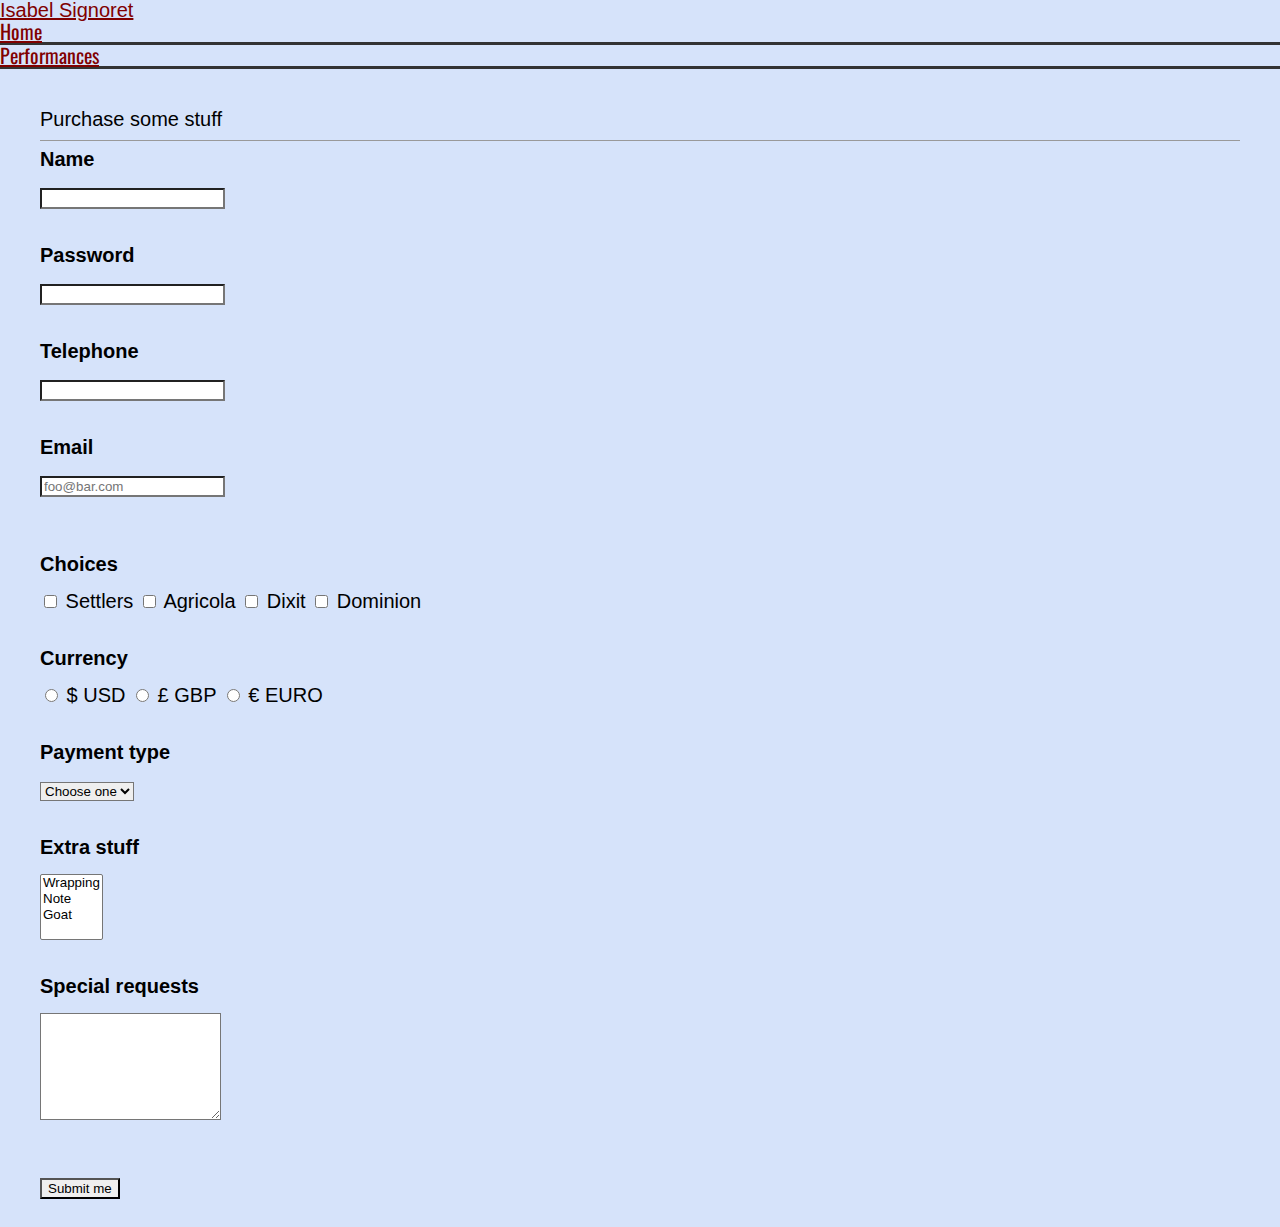
<file: performances.html>
<!doctype html>
<html>
<head>
    <title>Isabel Signoret || Performance History</title>
    <meta charset="utf-8">
    <meta name="viewport" content="width=device-width, initial-scale=1.0">
    <link rel="stylesheet" type="text/css" href="/css/screen.css" media="all">
    <link rel="stylesheet" href="http://yui.yahooapis.com/pure/0.5.0/pure-min.css">
    <link href='http://fonts.googleapis.com/css?family=Oswald:400,700|Roboto:400,700,700italic,500' rel='stylesheet' type='text/css'>
</head>

<body class="home">

<div class="pure-menu pure-menu-open pure-menu-horizontal">
    <a href="#" class="pure-menu-heading">Isabel Signoret</a>

    <ul class="nav">
        <li class="home"><a href="/">Home</a></li>
        <li class="performances"><a href="#">Performances</a></li>
    </ul>
</div>

<section class="purchase-form">
    <h2>Purchase some stuff</h2>
    <form action="" class="pure-form pure-g">
        <div class="pure-u-1-4 label-col">Name</div>
        <div class="pure-u-3-4">
            <input type="text" class="pure-input-1" required tabindex="3">
        </div>

        <div class="pure-u-1-4 label-col">Password</div>
        <div class="pure-u-3-4">
            <input type="password" class="pure-input-1" required tabindex="1">
        </div>

        <div class="pure-u-1-4 label-col">Telephone</div>
        <div class="pure-u-3-4">
            <input type="tel" class="pure-input-1" tabindex="4">
        </div>

        <div class="pure-u-1-4 label-col">Email</div>
        <div class="pure-u-3-4">
            <input type="email" class="pure-input-1" placeholder="foo@bar.com">
            <div class="help">
                Emails have an @ sign in the middle.
            </div>
        </div>

        <div class="pure-u-1-4 label-col">Choices</div>
        <div class="pure-u-3-4">
            <div class="pure-g choices">
                <label class="pure-u-1-4">
                    <input type="checkbox" name="settlers">
                    Settlers
                </label>
                <label class="pure-u-1-4">
                    <input type="checkbox">
                    Agricola
                </label>
                <label class="pure-u-1-4">
                    <input type="checkbox">
                    Dixit
                </label>
                <label class="pure-u-1-4">
                    <input type="checkbox">
                    Dominion
                </label>
            </div>
        </div>
        <div class="pure-u-1-4 label-col">Currency</div>
        <div class="pure-u-3-4">
            <div class="pure-g currency">
                <label class="pure-u-1-4">
                    <input type="radio" name="currency-choice" value="usd">
                    $ USD
                </label>
                <label class="pure-u-1-4">
                    <input type="radio" name="currency-choice" value="gbp">
                    £ GBP
                </label>
                <label class="pure-u-1-4">
                    <input type="radio" name="currency-choice" value="euro">
                    € EURO
                </label>
            </div>
        </div>
        <div class="pure-u-1-4 label-col">Payment type</div>
        <div class="pure-u-3-4">
            <select name="" id="">
                <option value="">Choose one</option>
                <option value="amex">Amex</option>
            </select>
        </div>
        <div class="pure-u-1-4 label-col">Extra stuff</div>
        <div class="pure-u-3-4">
            <select name="" id="" multiple>
                <option value="amex">Wrapping</option>
                <option value="amex">Note</option>
                <option value="amex">Goat</option>
            </select>
        </div>
        <div class="pure-u-1-4 label-col">Special requests</div>
        <div class="pure-u-3-4">
            <textarea class="pure-input-1"></textarea>
        </div>
        <div class="pure-u-1-4 label-col"></div>
        <div class="pure-u-3-4">
            <button type="submit" class="pure-button pure-button-primary">Submit me</button>
        </div>

    </form>
</section>


</body>
</html>
</file>
<file: css/screen.css>
html, body, div, span, applet, object, iframe,
h1, h2, h3, h4, h5, h6, p, blockquote, pre,
a, abbr, acronym, address, big, cite, code,
del, dfn, em, img, ins, kbd, q, s, samp,
small, strike, strong, sub, sup, tt, var,
b, u, i, center,
dl, dt, dd, ol, ul, li,
fieldset, form, label, legend,
table, caption, tbody, tfoot, thead, tr, th, td,
article, aside, canvas, details, embed,
figure, figcaption, footer, header, hgroup,
menu, nav, output, ruby, section, summary,
time, mark, audio, video {
  margin: 0;
  padding: 0;
  border: 0;
  font-size: 100%;
  font: inherit;
  vertical-align: baseline;
}

/* HTML5 display-role reset for older browsers */
article, aside, details, figcaption, figure,
footer, header, hgroup, menu, nav, section {
  display: block;
}

body {
  line-height: 1;
}

ol, ul {
  list-style: none;
}

blockquote, q {
  quotes: none;
}

blockquote:before, blockquote:after,
q:before, q:after {
  content: '';
  content: none;
}

table {
  border-collapse: collapse;
  border-spacing: 0;
}

* {
  -moz-box-sizing: border-box;
  box-sizing: border-box;
  background-repeat: no-repeat;
  background-position: 0 0;
}

body {
  font-family: Helvetica;
  font-size: 20px;
  line-height: 21px;
  background: #d6e3fa;
}

a {
  color: #800000;
}

.pure-grid {
  font-family: "Oswald";
}

.nav li {
  border-bottom: 3px solid #333;
}

ul {
  font-family: "Oswald";
}

.wrap div{
  font-family: "Oswald";
}

.wrap {
  background: url(http://www.settlersstrategy.com/wp-content/uploads/2013/06/DualPort.jpg);
  background-position: center center;
  background-size: cover;
  min-height: 600px;
  padding-top: 100px;
  padding-bottom: 100px;
}

.hero-grid, section.products, section.purchase-form {
  max-width: 1200px;
  margin: 0 auto;
}

.hero-text {
  background: white;
  padding: 1.2em 1.4em;
  font-size: 20px;
  line-height: 1.4;
}

section.products {
  padding: 100px 0;
}

h2 {
  border-bottom: 1px solid #999;
  padding-bottom: .5em;
}

section.purchase-form {
  padding-top: 2em;
}
section.purchase-form .label-col {
  padding: .4em 0;
  font-weight: bold;
}
section.purchase-form .pure-u-3-4 {
  margin-bottom: 1em;
  padding: .4em 0;
}
section.purchase-form textarea {
  height: 8em;
}
section.purchase-form input {
  left: 0;
  position: relative;
  transition: all 1s ease;
  opacity: 1;
}
section.purchase-form .help {
  font-size: 14px;
  padding-top: 0;
  opacity: 0;
  transition: all 1s ease;
}
section.purchase-form input:focus + .help {
  padding-top: .5em;
  opacity: 1;
}


@media screen and (max-width:500px){
  html{
    min-width: 500px;
  }
  .wrap{
    background-size: 300px;
    background-color: white;
    background-repeat: no-repeat;
  }
  .hero{
    color: white;
    font-family: "Oswald";
    background: url(http://www.settlersstrategy.com/wp-content/uploads/2013/06/DualPort.jpg);
    text-align: center;
    height: 200px;
    padding-top: 100px;
    width: 500px;
    background-size: 100% 100%;
    letter-spacing: 5px;
  }
  }
</file>
